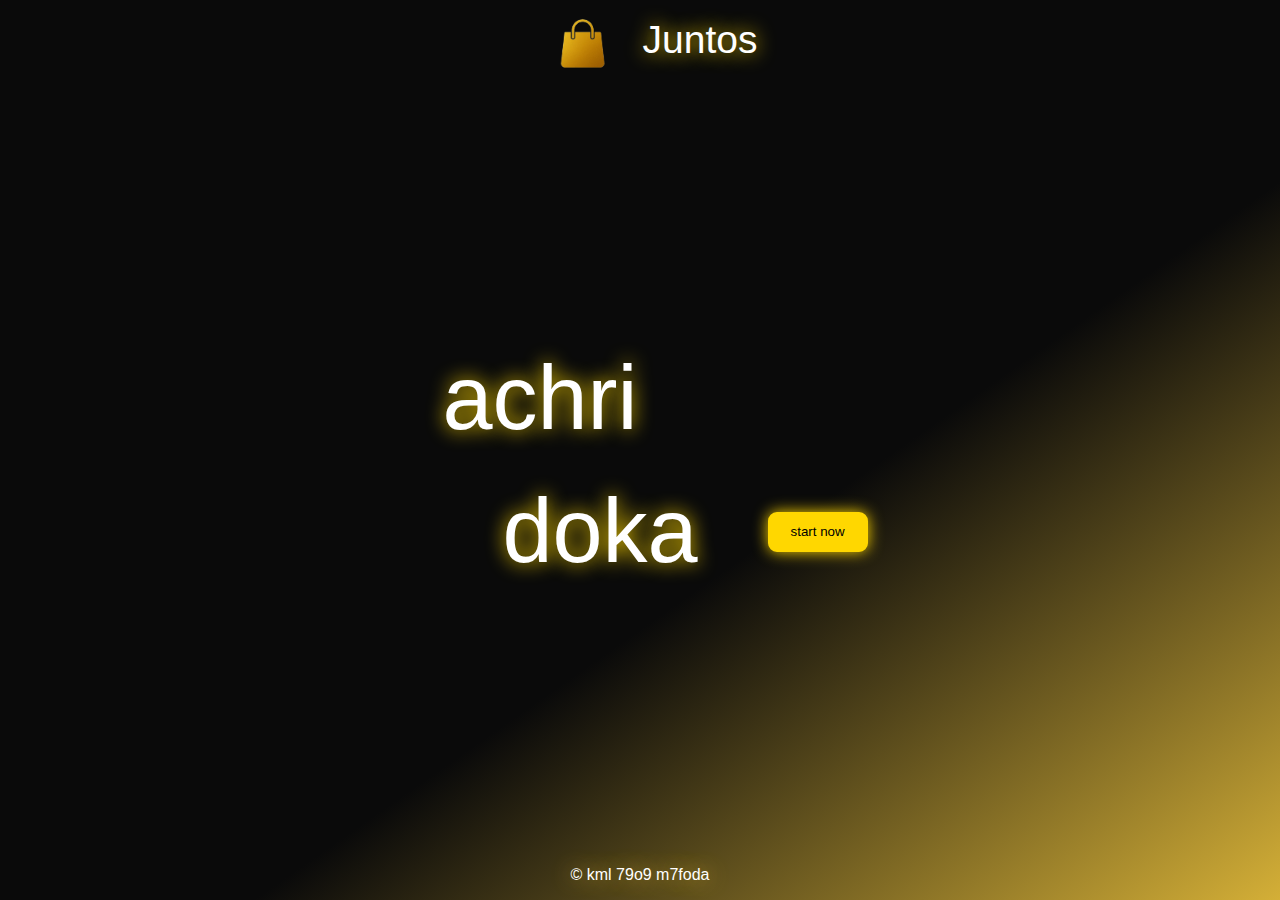
<file: index.html>
<!DOCTYPE html>
<html lang="en">
<head>
    <meta charset="UTF-8">
    <meta name="viewport" content="width=device-width, initial-scale=1.0">
    <title>Juntos</title>
    <link rel="stylesheet" href="style.css">
    <link rel="stylesheet" href="https://cdnjs.cloudflare.com/ajax/libs/font-awesome/6.4.0/css/all.min.css">
    <link rel="icon" href="logo.png">
</head>
<body>
    <div class="header">
        <img src="logo.png" alt="">
        <div class="logo">Juntos</div>
    </div>
    <div class="main">
        <div class="mm1">achri</div>
        <div class="container">
            <div class="mm2">doka </div>
            <!-- <button><a class="btn" href="about.html">about us</a></button> -->
            <button><a class="btn" href="store.html">start now</a></button>
        </div>
        
    </div>
    <div class="footer">
        &copy kml 79o9 m7foda
    </div>

    <script src="script.js"></script>
</body>
</html>
</file>
<file: style.css>
:root{
    --gold: #FFD700;
    --rich-gold: #D4AF37;
    --black: #000000;
    --soft-black: #0A0A0A;
    --white: #FFFFFF;
    --off-white: #F8F8F8;

}

*{
    margin: 0;
    padding: 0;
    font-family: 'Franklin Gothic Medium', 'Arial Narrow', Arial, sans-serif;
}

body{
    background: linear-gradient(145deg, #0A0A0A 60%, #D4AF37 100%);
    color: #FFFFFF;
    display: grid;
    grid-template-columns: 1fr;
    grid-template-rows: 80px 1fr 50px;
    grid-template-areas:
    "header"
    "main"
    "footer"
    ;
    height: 100vh;
}

.header{
    grid-area: header;
    display: flex;
    justify-content: center;
    align-items: center;
    
}

.header img{
    height: 60px;
    width: 60px;
    margin: 30px;
    
}

.logo{
    text-shadow: 0 0 19px #FFD700;
    font-size: 39px;
    transition: all 0.4s;
}

.logo:hover{
    text-shadow: 0 0 15px #ffd700, 0 0 30px #ffd700;
}

.main{
    grid-area: main;
    display: flex;
    justify-content: center;
    align-items: center;
    flex-direction: column;
    gap: 30px;
}

.container{
    display: flex;
    align-items: center;
    justify-content: center;
    margin-left: 90px;
}

.mm1{
    font-size: 90px;
    margin-right: 200px;
    text-shadow: 0 0 19px #FFD700;
    transition: all 0.4s;
}
.mm2{
    font-size: 90px;
    text-shadow: 0 0 19px #FFD700;
    transition: all 0.4s;
}

.mm1:hover,.mm2:hover{
    text-shadow: 0 0 15px #FFD700,0 0 20px #FFD700;;
}



.main button{
    margin-left: 70px;
    width: 100px;
    height: 40px;
    background: #FFD700;
    color: white;
    border-style: none;
    border: 2px solid #FFD700;
    border-radius: 9px;
    transition: all 0.4s;
    box-shadow: 0 0 15px #FFD700;

}

.main button:hover {
    
    box-shadow: 0 0 15px #FFD700,0 0 20px #FFD700;
    color: #000000;
}

.btn{
    text-decoration: none;
    color: black;
}



.footer{
    grid-area: footer;
    font-family:'Gill Sans', 'Gill Sans MT', Calibri, 'Trebuchet MS', sans-serif;
    display: flex;
    justify-content: center;
    align-items: center;
    text-shadow: 0 0 19px var(--rich-gold);
}
</file>
